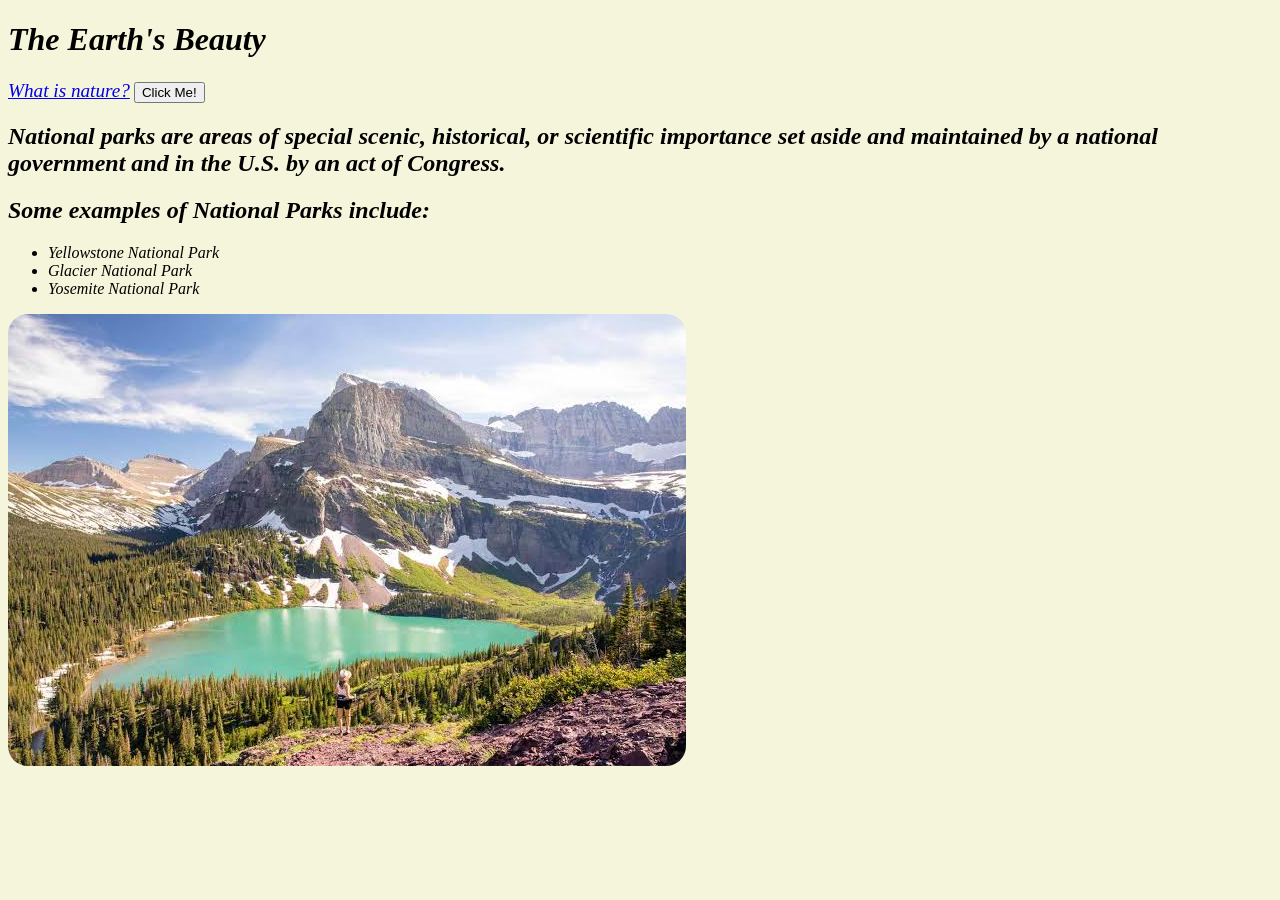
<file: index.html>
<!doctype html>
<html lang="en">
    <head>
        <meta charset="UTF-8" />
        <meta name="viewport" content="width=device-width, initial-scale=1.0" />
        <title>The Earth's Beauty</title>
        <link rel="stylesheet" href="./styles.css"/>
    </head>
    <body>
        <header></header>
        <main>
            <h1>The Earth's Beauty</h1>
            <a href="https://en.wikipedia.org/wiki/Nature">What is nature?</a>
            <button onclick="ClickHello()">Click Me!</button>
            <div>
                <h2>National parks are areas of special scenic, historical, or scientific importance set aside and maintained by a national government and in the U.S. by an act of Congress.</h2>
                <h2>Some examples of National Parks include:</h2>
            </div>
            <ul>
                <li>Yellowstone National Park</li>
                  <li>Glacier National Park</li>
                    <li>Yosemite National Park</li> 
            </ul>
            <img src="./img/Glacier.jpg" alt="Glacier National Park"/>
        </main>
        <footer></footer>
    </body>
    <script src="./script.js"></script>
</html>
</file>
<file: styles.css>
body{
    background-color:beige;
    color: black;
}
a{
    font-size: larger;
    margin: 0%;
    font-style: oblique;
}
h1{
    font-style: oblique;
}
h2{
    font-style: oblique;
}
li{
    font-style: oblique;
}
img{
    border-radius: 20px;
}
</file>
